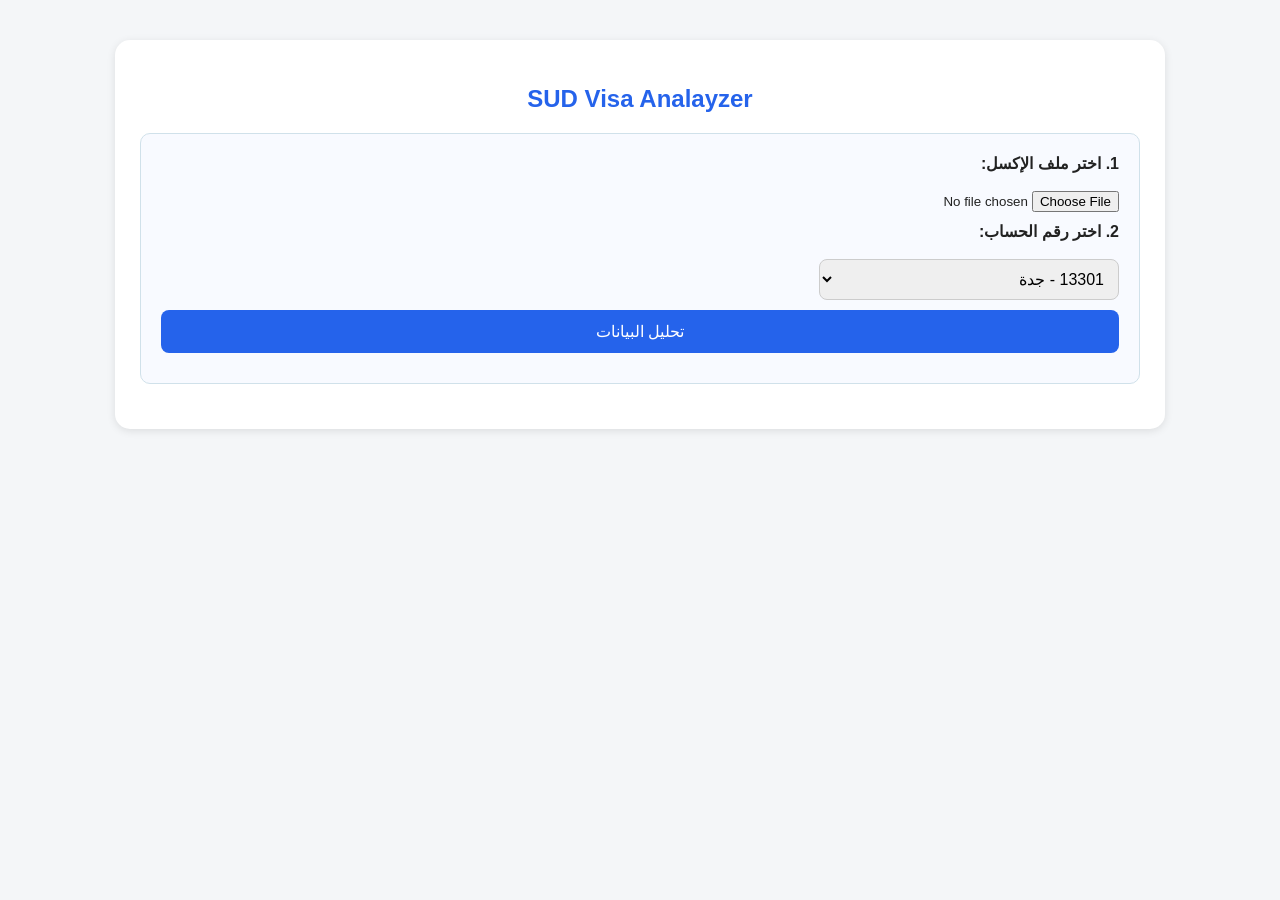
<file: index.html>
<!DOCTYPE html>
<html lang="ar" dir="rtl">
<head>
    <meta charset="UTF-8">
    <meta name="viewport" content="width=device-width, initial-scale=1.0">
    <title>SUD Visa Analayzer</title>
    <!-- استدعاء مكتبة SheetJS -->
    <script src="https://cdn.sheetjs.com/xlsx-latest/package/dist/xlsx.full.min.js"></script>
    <!-- استدعاء ملف التصميم -->
    <link rel="stylesheet" href="style.css">
</head>
<body>
    <div class="container">
        <h2>SUD Visa Analayzer</h2>

        <div class="input-group">
            <label for="excelFile"><strong>1. اختر ملف الإكسل:</strong></label>
            <br><br>
            <input type="file" id="excelFile" accept=".xlsx, .xls">

            <label for="accountSelect"><strong>2. اختر رقم الحساب:</strong></label>
            <br><br>
            <select id="accountSelect">
                <option value="13301">13301 - جدة</option>
                <option value="13302">13302 - تبوك</option>
                <option value="13304">13304 - القصر مول</option>
                <option value="13305">13305 - الأندلس</option>
                <option value="13306">13306 - يو وك</option>
                <option value="13307">13307 - مكة مول</option>
                <option value="13308">13308 - الياسمين مول</option>
                <option value="13309">13309 - الجوري مول</option>
                <option value="13310">13310 - النور مول</option>
            </select>

            <button id="analyze">تحليل البيانات</button>
            <div id="errorMsg" class="error"></div>
        </div>

        <div id="results"></div>
    </div>

    <!-- استدعاء ملف الجافاسكريبت -->
    <script src="script.js"></script>
</body>
</html>
</file>
<file: style.css>
body {
   font-family: "almarai", sans-serif;
   background: #f4f6f8;
   color: #222;
   margin: 40px;
}

h2 {
   text-align: center;
   color: #2563eb;
}

.container {
   max-width: 1000px;
   margin: auto;
   background: white;
   padding: 25px;
   border-radius: 15px;
   box-shadow: 0 2px 8px rgba(0, 0, 0, 0.1);
}

.input-group {
   margin-bottom: 20px;
   padding: 20px;
   background: #f8faff;
   border-radius: 10px;
   border: 1px solid #d0e1ea;
}

input[type="file"] {
   display: block;
   width: 100%;
   margin-bottom: 10px;
}

select {
   padding: 10px;
   border-radius: 8px;
   border: 1px solid #ccc;
   font-size: 16px;
   width: 100%;
   max-width: 300px;
}

button {
   background: #2563eb;
   color: white;
   border: none;
   padding: 12px 20px;
   border-radius: 8px;
   font-size: 16px;
   cursor: pointer;
   transition: background 0.3s;
   width: 100%;
   margin-top: 10px;
}

button:hover {
   background: #0073b1;
}

.error {
   color: red;
   font-weight: bold;
   margin-top: 10px;
}

/* --- تنسيقات النتائج الجديدة --- */

/* الحاوية الرئيسية لليوم الواحد */
.date-container {
   margin-top: 40px;
   border: 2px solid #2563eb;
   border-radius: 10px;
   overflow: hidden;
   background: #fff;
}

.date-header {
   background: #2563eb;
   color: white;
   padding: 15px;
   font-size: 1.2em;
   font-weight: bold;
   text-align: center;
}

/* الحاوية الفرعية لكل نوع بطاقة */
.card-type-container {
   margin: 20px;
   border: 1px solid #ddd;
   border-radius: 8px;
   box-shadow: 0 1px 4px rgba(0, 0, 0, 0.05);
}

.card-type-header {
   background: #e9f3f9;
   color: #2563eb;
   padding: 10px 15px;
   font-weight: bold;
   border-bottom: 1px solid #ddd;
   border-radius: 8px 8px 0 0;
}

table {
   width: 100%;
   border-collapse: collapse;
   font-size: 15px;
}

th,
td {
   border: 1px solid #ddd;
   padding: 8px 10px;
   text-align: center;
}

th {
   background: #ececec;
   color: #333;
   font-weight: bold;
}
</file>
